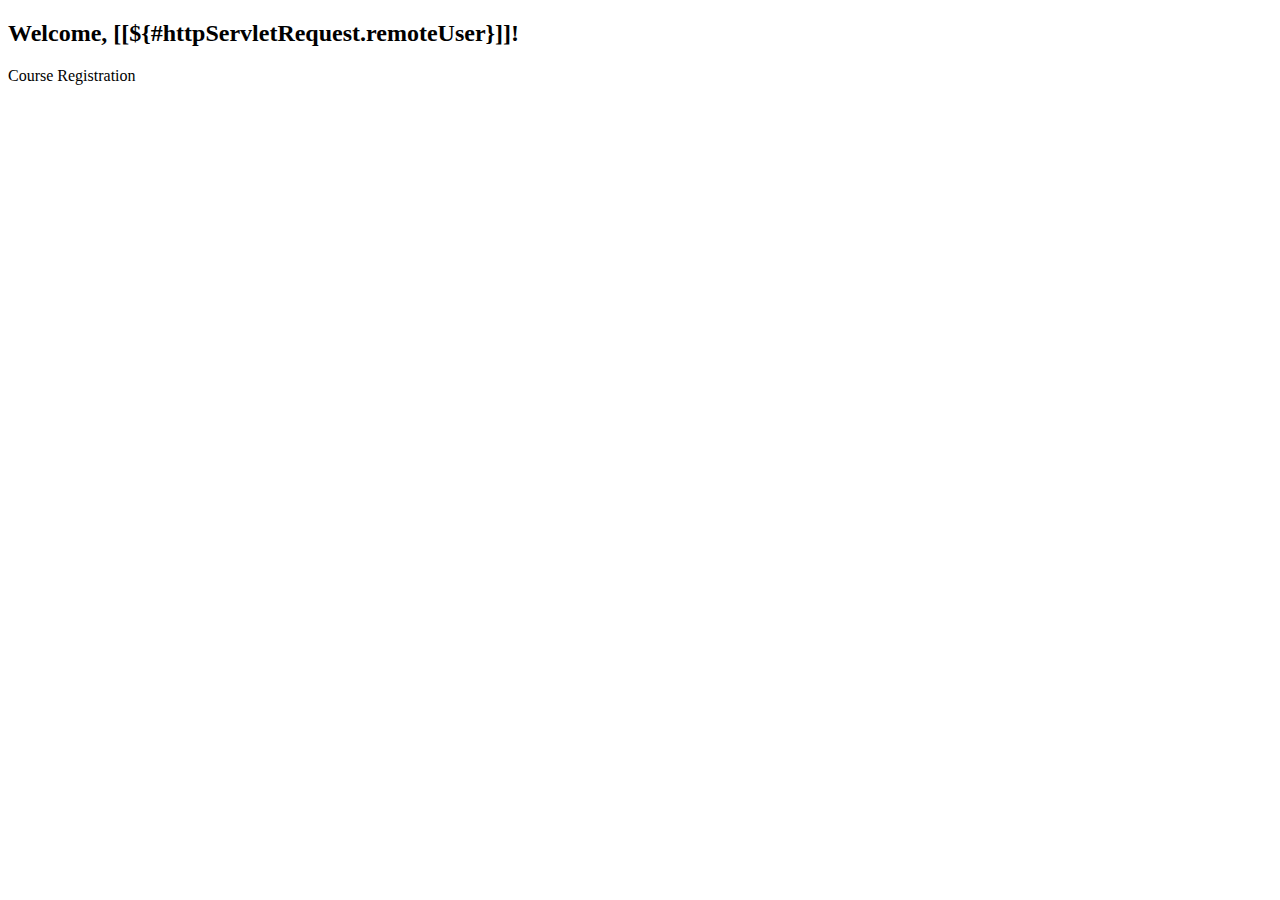
<file: java-spring-boot-master/java-spring-boot-master/src/main/resources/templates/index.html>
<!DOCTYPE html>
<html>
    <head lang="en">
        <!--/*/ <th:block th:include="fragments/headerinc :: head"></th:block> /*/-->
    </head>    
    <body>
        <!--/*/ <th:block th:include="fragments/header :: header"></th:block> /*/-->
        <div class="container-fluid">
            <div class="text-center">
                <h2 th:inline="text">Welcome, [[${#httpServletRequest.remoteUser}]]!</h2>
                <span>Course Registration</span>
            </div>
        </div>
    </body>
</html>
</file>
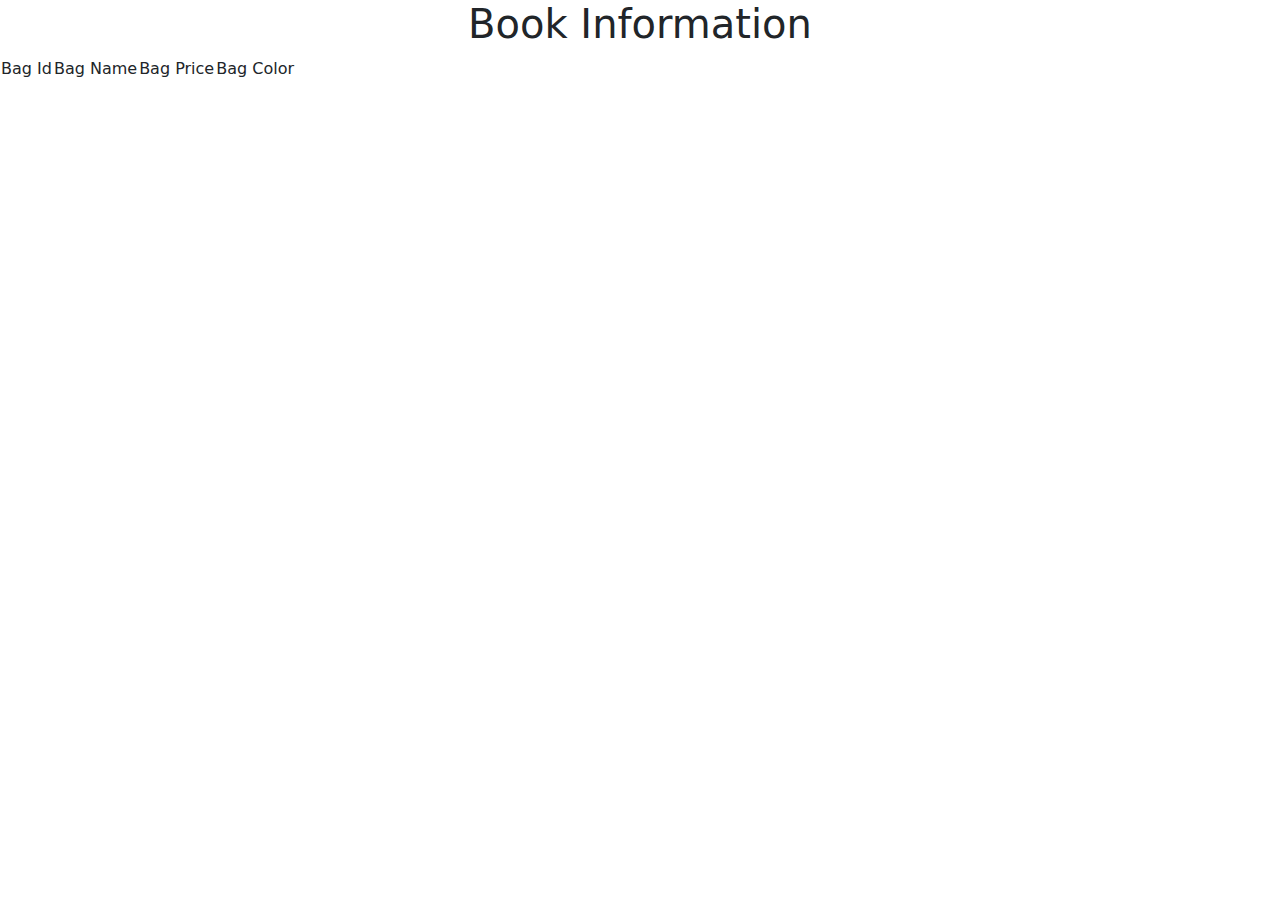
<file: Web_MVC-new/src/main/resources/templates/ViewBag.html>
<!doctype html>
<html lang="en">
<head>
<meta charset="utf-8">
<meta name="viewport" content="width=device-width, initial-scale=1">
<title>Bootstrap demo</title>
<link
	href="https://cdn.jsdelivr.net/npm/bootstrap@5.3.3/dist/css/bootstrap.min.css"
	rel="stylesheet"
	integrity="sha384-QWTKZyjpPEjISv5WaRU9OFeRpok6YctnYmDr5pNlyT2bRjXh0JMhjY6hW+ALEwIH"
	crossorigin="anonymous">
</head>
<body>
	<h1 class="text-center">Book Information</h1>
	<table>
		<thead>
			<tr>
				<td>Bag Id</td>
				<td>Bag Name</td>
				<td>Bag Price</td>
				<td>Bag Color</td>
			</tr>
		</thead>
		<tbody></tbody>

	</table>
	<script
		src="https://cdn.jsdelivr.net/npm/bootstrap@5.3.3/dist/js/bootstrap.bundle.min.js"
		integrity="sha384-YvpcrYf0tY3lHB60NNkmXc5s9fDVZLESaAA55NDzOxhy9GkcIdslK1eN7N6jIeHz"
		crossorigin="anonymous"></script>
</body>
</html>
</file>
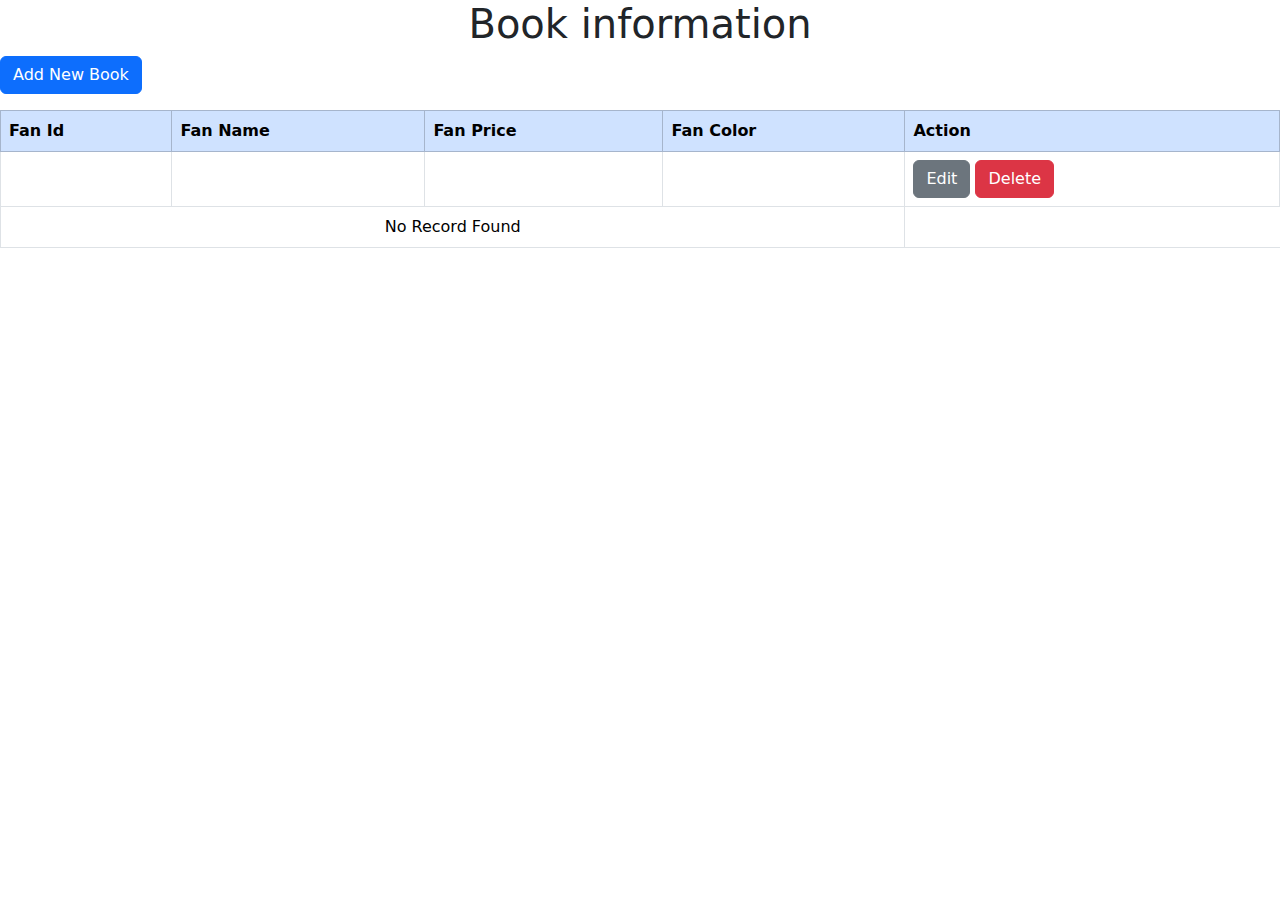
<file: Web_MVC/src/main/resources/templates/ViewFan.html>
<!doctype html>
<html lang="en">
<head>
<meta charset="utf-8">
<meta name="viewport" content="width=device-width, initial-scale=1">
<title>Bootstrap demo</title>
<link
	href="https://cdn.jsdelivr.net/npm/bootstrap@5.3.3/dist/css/bootstrap.min.css"
	rel="stylesheet"
	integrity="sha384-QWTKZyjpPEjISv5WaRU9OFeRpok6YctnYmDr5pNlyT2bRjXh0JMhjY6hW+ALEwIH"
	crossorigin="anonymous">
</head>
<body>
	<h1 class="text-center">Book information</h1>

	<a href="index" class="btn btn-primary mb-3">Add New Book</a>


	<table class="table table-bordered table-hover ">
		<thead class="table-primary">
			<tr>
				<th>Fan Id</th>
				<th>Fan Name</th>
				<th>Fan Price</th>
				<th>Fan Color</th>
				<th>Action</th>
			</tr>

		</thead>
		<tbody>
			<tr th:each="fan :${fan}">
				<td th:text="${fan.fanId}"></td>
				<td th:text="${fan.fanName}"></td>
				<td th:text="${fan.fanPrice}"></td>
				<td th:text="${fan.fanColor}"></td>
				<td><a class="btn btn-secondary">Edit</a> <a
					class="btn btn-danger">Delete</a></td>
			</tr>
			<tr th:if="${fan.isEmpty()}" >
				<td class="text-center" colspan="4">No Record Found</td>
			</tr>
		</tbody>
	</table>
	<script
		src="https://cdn.jsdelivr.net/npm/bootstrap@5.3.3/dist/js/bootstrap.bundle.min.js"
		integrity="sha384-YvpcrYf0tY3lHB60NNkmXc5s9fDVZLESaAA55NDzOxhy9GkcIdslK1eN7N6jIeHz"
		crossorigin="anonymous"></script>
</body>
</html>
</file>
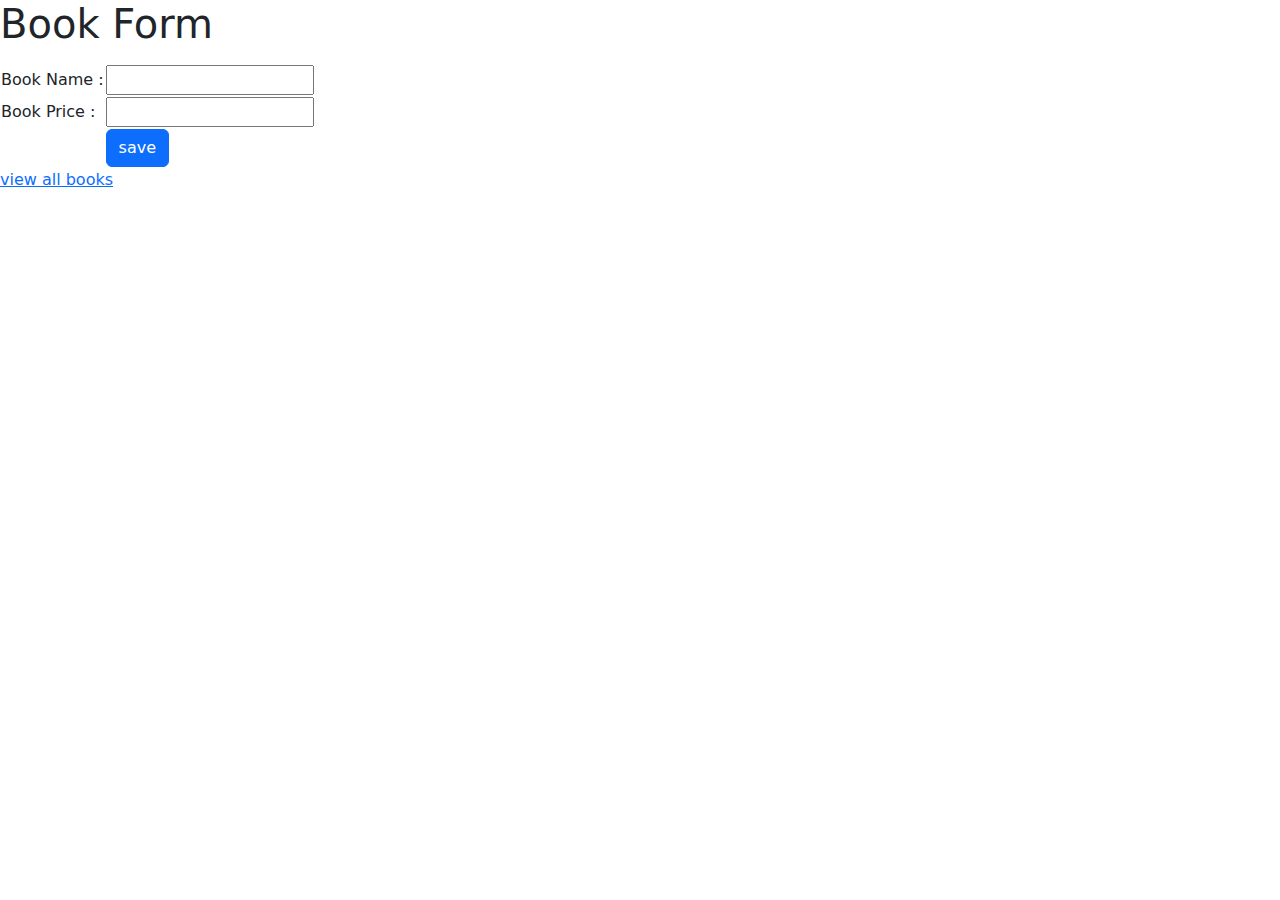
<file: Web_MVC_Book_App/src/main/resources/templates/bookform.html>
<!doctype html>
<html lang="en">
<head>
<meta charset="utf-8">
<meta name="viewport" content="width=device-width, initial-scale=1">
<title>Bootstrap demo</title>
<link
	href="https://cdn.jsdelivr.net/npm/bootstrap@5.3.3/dist/css/bootstrap.min.css"
	rel="stylesheet"
	integrity="sha384-QWTKZyjpPEjISv5WaRU9OFeRpok6YctnYmDr5pNlyT2bRjXh0JMhjY6hW+ALEwIH"
	crossorigin="anonymous">
</head>
<body>
	<h1>Book Form</h1>

  	<p th:text="${succMsg}" style="color:green;"></p>
  	<p th:text="${errMsg}"></p>
	<form th:action="@{/book}" th:object="${book}" method="post">
		<table>
			<tr>
				<td>Book Name :</td>
				<td> <input type="text" th:field="*{bookName}" required/></td>
				<input type="hidden" th:field="*{bookId}"/>
				</tr>
				<tr>
				<td>Book Price :</td>
				<td> <input type="number" th:field="*{price}" required/></td>
				</tr>
				<tr>
				<td></td>
				<td > <input type="submit" value="save" class="btn btn-primary"/></td>
			</tr>
		</table>
		<a href="books">view all books</a>
	</form>
	<script
		src="https://cdn.jsdelivr.net/npm/bootstrap@5.3.3/dist/js/bootstrap.bundle.min.js"
		integrity="sha384-YvpcrYf0tY3lHB60NNkmXc5s9fDVZLESaAA55NDzOxhy9GkcIdslK1eN7N6jIeHz"
		crossorigin="anonymous"></script>
</body>
</html>
</file>
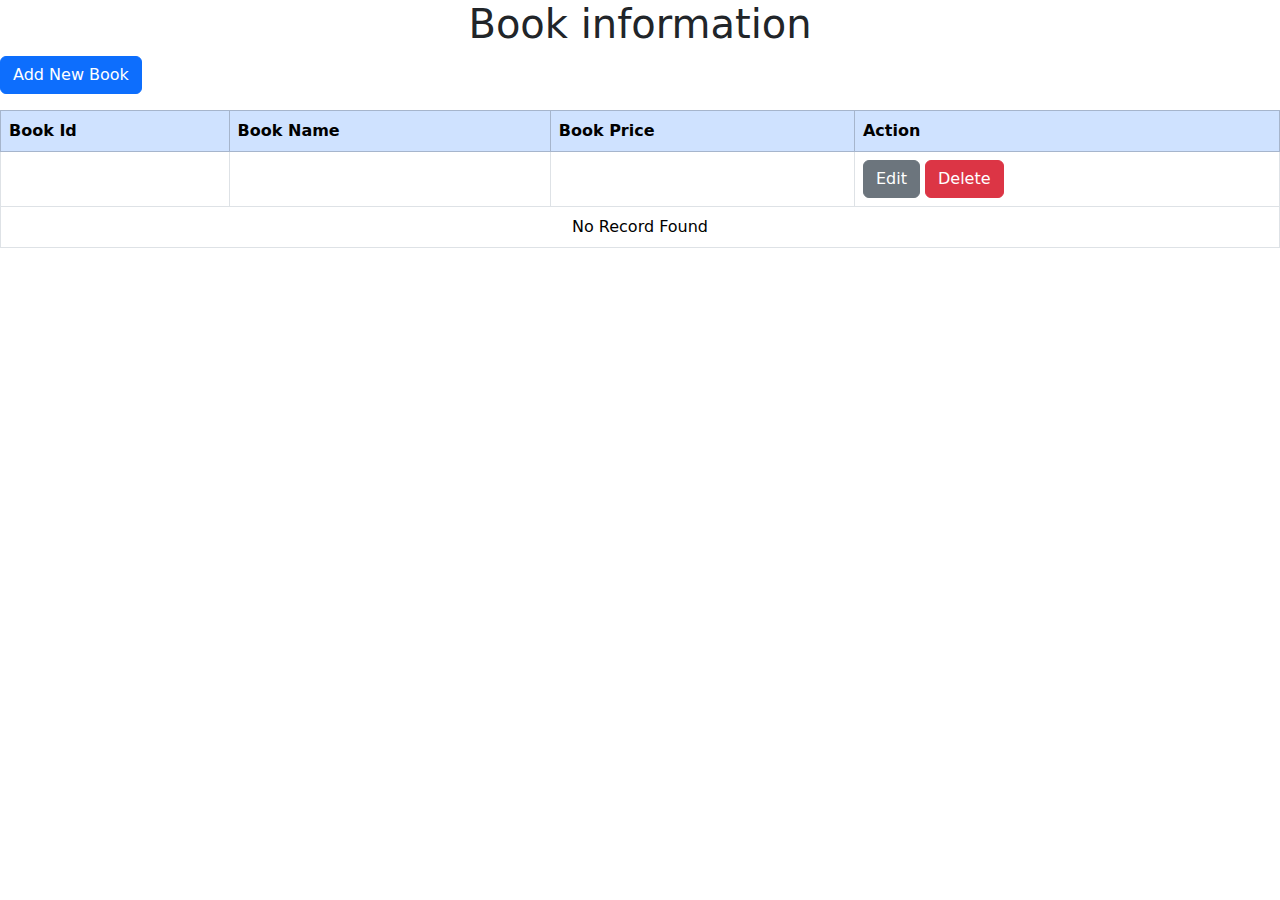
<file: Web_MVC_Book_App/src/main/resources/templates/BookView.html>
<!doctype html>
<html lang="en">
<head>
<meta charset="utf-8">
<meta name="viewport" content="width=device-width, initial-scale=1">
<title>Book View</title>
<link
	href="https://cdn.jsdelivr.net/npm/bootstrap@5.3.3/dist/css/bootstrap.min.css"
	rel="stylesheet"
	integrity="sha384-QWTKZyjpPEjISv5WaRU9OFeRpok6YctnYmDr5pNlyT2bRjXh0JMhjY6hW+ALEwIH"
	crossorigin="anonymous">
<script type="text/javascript">
	function confirmDelete(){
	return confirm("Are You Sure,To Delete ?");
	}
	</script>
</head>
<body>
	<h1 class="text-center">Book information</h1>

	<a href="index" class="btn btn-primary mb-3">Add New Book</a>


	<table class="table table-bordered table-hover ">
		<thead class="table-primary">
			<tr>
				<th>Book Id</th>
				<th>Book Name</th>
				<th>Book Price</th>
				<th>Action</th>
			</tr>

		</thead>

		<tbody>
			<tr th:each="book : ${books }">
				<td th:text="${book.bookId }"></td>
				<td th:text="${book.bookName }"></td>
				<td th:text="${book.price }"></td>
				<td><a th:href="@{/edit?(bookId=${book.bookId})}" class="btn btn-secondary">Edit</a> <a
					th:href="@{/delete?(bookId=${book.bookId})}" class="btn btn-danger"
					onClick="return confirmDelete()">Delete</a></td>
			</tr>
			<tr th:if="${books.isEmpty()}">
				<td class="text-center" colspan="4">No Record Found</td>
			</tr>
		</tbody>

	</table>
	<script
		src="https://cdn.jsdelivr.net/npm/bootstrap@5.3.3/dist/js/bootstrap.bundle.min.js"
		integrity="sha384-YvpcrYf0tY3lHB60NNkmXc5s9fDVZLESaAA55NDzOxhy9GkcIdslK1eN7N6jIeHz"
		crossorigin="anonymous"></script>
</body>
</html>
</file>
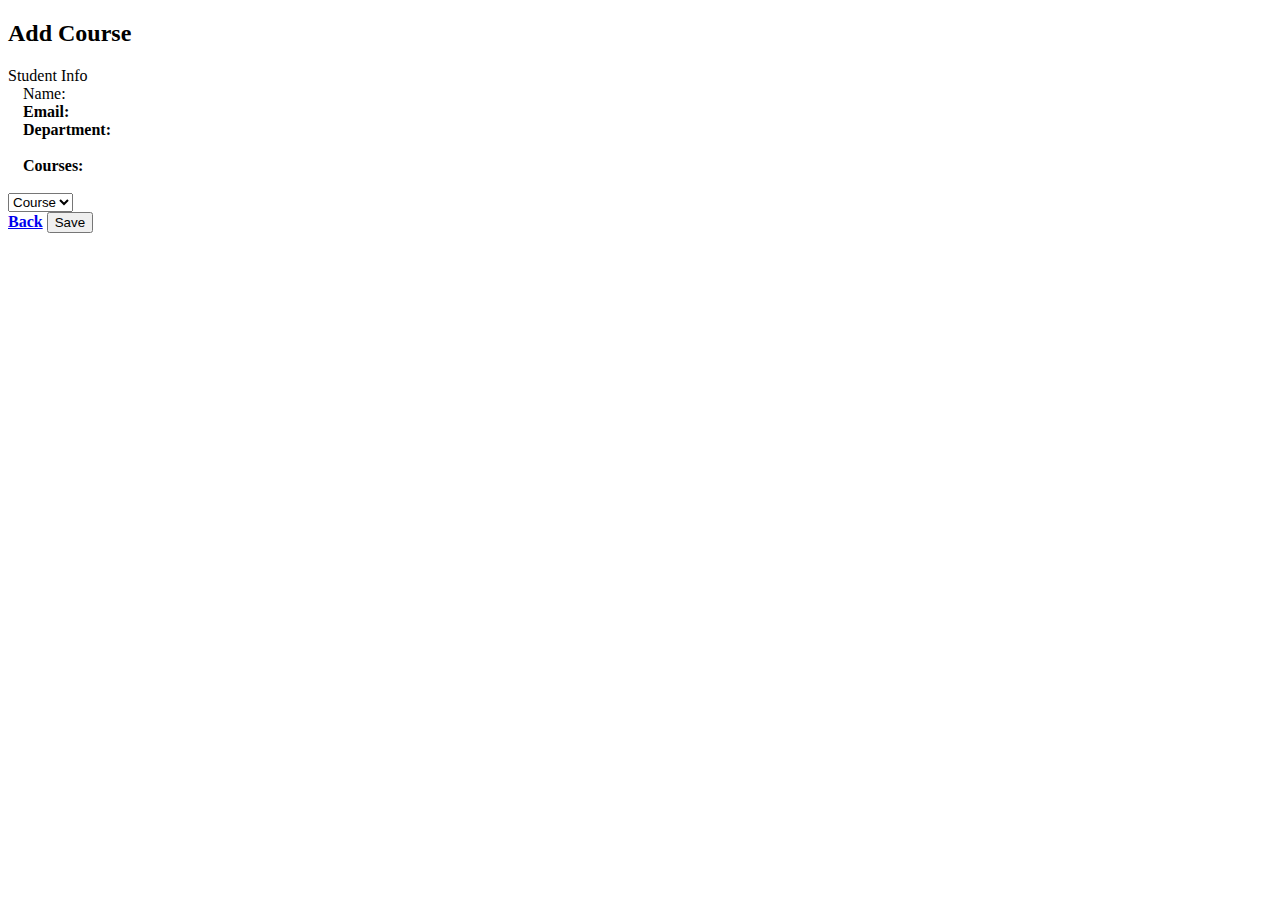
<file: java-spring-boot-master/java-spring-boot-master/src/main/resources/templates/addStudentCourse.html>
<!DOCTYPE HTML>
<html xmlns:th="http://www.thymeleaf.org">
    <head lang="en">
        <!--/*/ <th:block th:include="fragments/headerinc :: head"></th:block> /*/-->
    </head>
    <body>
        <!--/*/ <th:block th:include="fragments/header :: header"></th:block> /*/-->
        <div class="container-fluid">
            <h2>Add Course</h2>
            <div class="panel panel-default">
                <div class="panel-body">
                    <form th:action="@{/student/{id}/courses(id=${student.id})}" method="get" enctype="multipart/form-data" >
                        <div class="col-md-4">
                            <div class="panel panel-default">
                                <div class="panel-heading">Student Info</div>
                                <div class="panel-body" style="padding-left: 15px;">
                                    Name: <b th:text="${student.firstName}" /> <b th:text="${student.lastName}" /><br/>
                                    Email: <span th:text="${student.email}" /><br/>
                                    Department: <span th:text="${student.department}" /><br/>
                                    <br/>Courses:
                                    <span th:each="course : ${student.courses}">
                                        <br/>&nbsp;&nbsp;<span th:text="${course.name}" />
                                    </span>
                                    <br/>
                                </div>
                            </div>
                            <div class="form-group">
                                <select class="form-control" name="courseId">
                                    <option th:each="course : ${courses}" 
                                            th:value="${course.courseid}" 
                                            th:text="${course.name}">Course</option>
                                </select>
                            </div>
                            <div class="form-group">
                                <a class="btn btn-default" href="/students"><i class="fa fa-arrow-left"></i> Back</a>
                                <button type="submit" name="action" value="save" class="btn btn-login"/>
                                <i class="fa fa-hdd-o"></i> Save
                                </button>
                            </div>
                        </div>
                    </form>
                </div>
            </div>
        </div>
    </body>
</html>
</file>
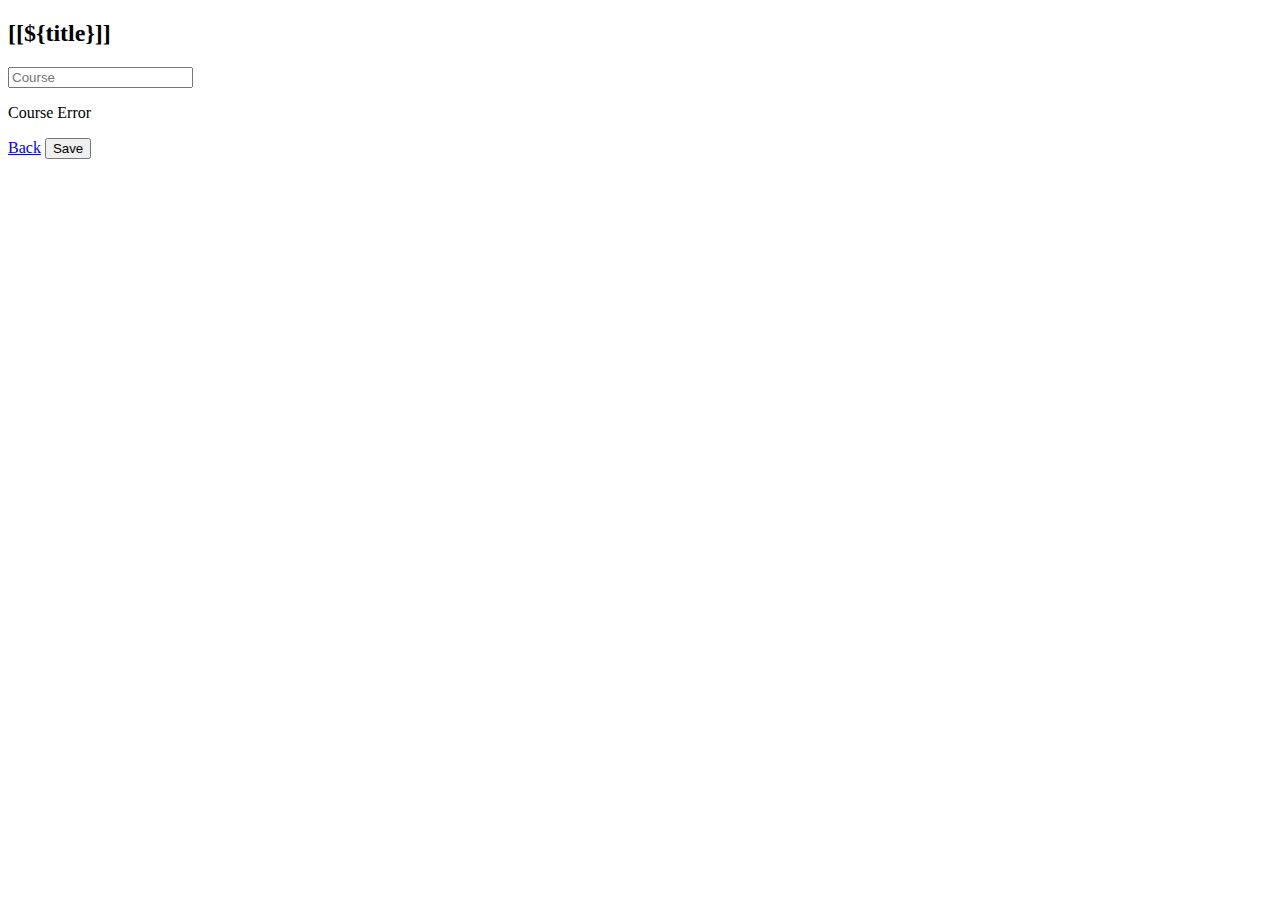
<file: java-spring-boot-master/java-spring-boot-master/src/main/resources/templates/courseForm.html>
<!DOCTYPE HTML>
<html xmlns:th="http://www.thymeleaf.org">
    <head lang="en">
        <!--/*/ <th:block th:include="fragments/headerinc :: head"></th:block> /*/-->
    </head>
    <body>
        <!--/*/ <th:block th:include="fragments/header :: header"></th:block> /*/-->
        <div class="container-fluid">
            <h2>[[${title}]]</h2>
            <div class="panel panel-default">
                <div class="panel-body">
                    <div class="col-md-4">
                        <form th:object="${course}" th:action="@{/saveCourse}" action="#" method="post">
                            <input type="hidden" th:field="*{courseid}"/>
                            <div class="form-group">
                                <input type="text" th:field="*{name}" th:errorclass="invalid-feedback-input" class="form-control" placeholder="Course" />
                                <p th:if="${#fields.hasErrors('name')}" th:errors="*{name}" th:errorclass="invalid-feedback">Course Error</p>
                            </div>
                            <div class="form-group">
                                <a class="btn btn-default" href="/courses"><i class="fa fa-arrow-left"></i> Back</a>
                                <button type="submit" class="btn btn-login"/>
                                <i class="fa fa-hdd-o"></i> Save
                                </button>
                            </div>
                        </form>
                    </div>
                </div>
            </div>
        </div>
    </body>
</html>
</file>
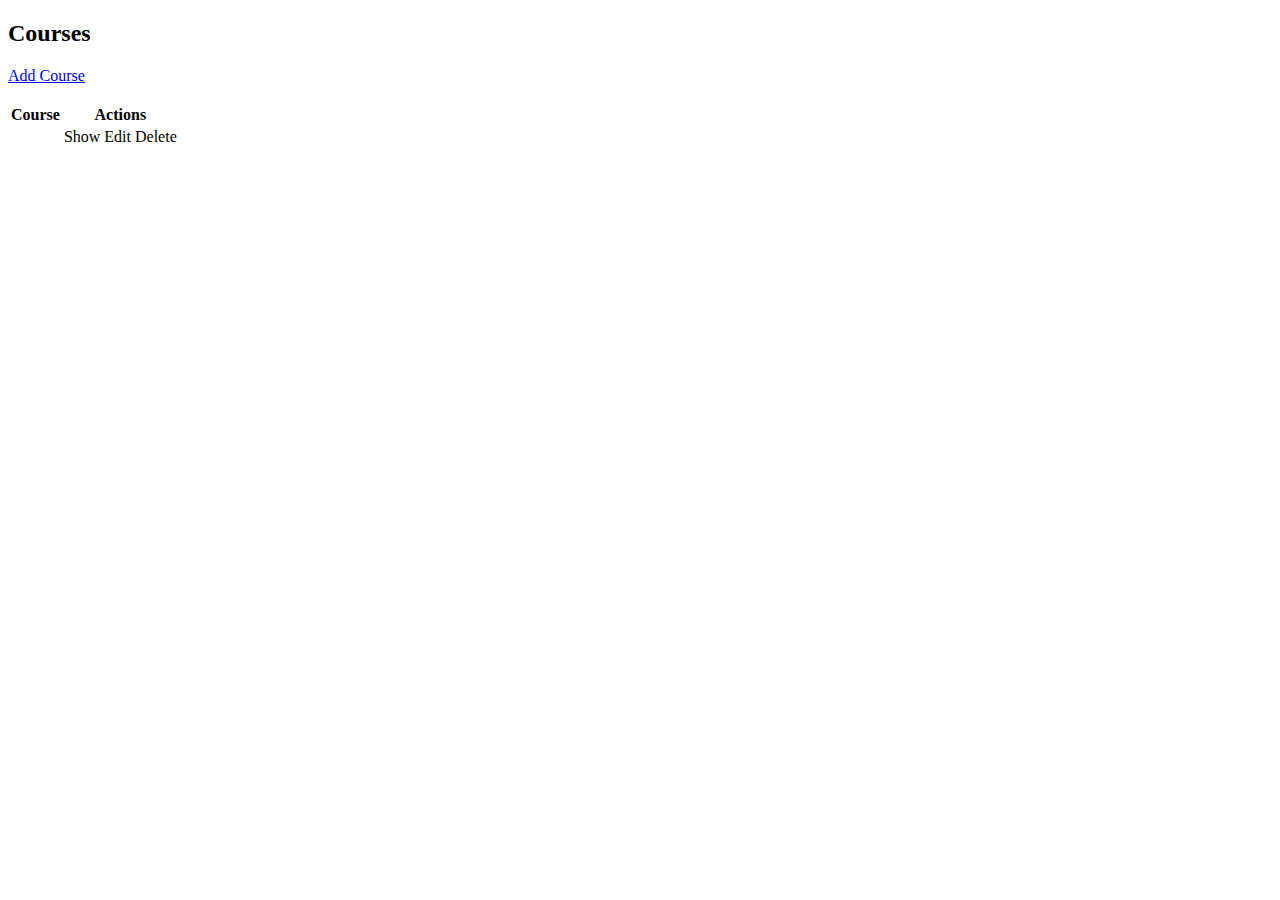
<file: java-spring-boot-master/java-spring-boot-master/src/main/resources/templates/courses.html>
<!DOCTYPE HTML>
<html xmlns:th="http://www.thymeleaf.org">
    <head lang="en">
        <!--/*/ <th:block th:include="fragments/headerinc :: head"></th:block> /*/-->
    </head>
    <body>
        <!--/*/ <th:block th:include="fragments/header :: header"></th:block> /*/-->
        <div class="container-fluid">
            <h2>Courses</h2>
            <a href="/course/new" class="btn btn-success"><i class="fa fa-plus"></i> Add Course</a>
            <br><br>
            <table class="table table-striped">
                <tr>
                    <th>Course</th>
                    <th class="text-center">Actions</th>
                </tr>  
                <tr th:each = "course : ${courses}">
                    <td th:text="${course.name}"></td>
                    <td class="col-actions">
                        <a th:href="@{/course/{id}(id=${course.courseid})}" class="btn btn-default"><i class="fa fa-eye"></i> Show</a>
                        <a th:href="@{/course/edit/{id}(id=${course.courseid})}" class="btn btn-primary"><i class="fa fa-edit"></i> Edit</a>
                        <a sec:authorize="hasAuthority('ADMIN')" th:href="@{/course/delete/{id}(id=${course.courseid})}" onclick="return confirm('Are you sure you want to remove?')" class="btn btn-danger"><i class="fa fa-trash"></i> Delete</a>
                    </td>
                </tr>
            </table>
        </div>
    </body>
</html>
</file>
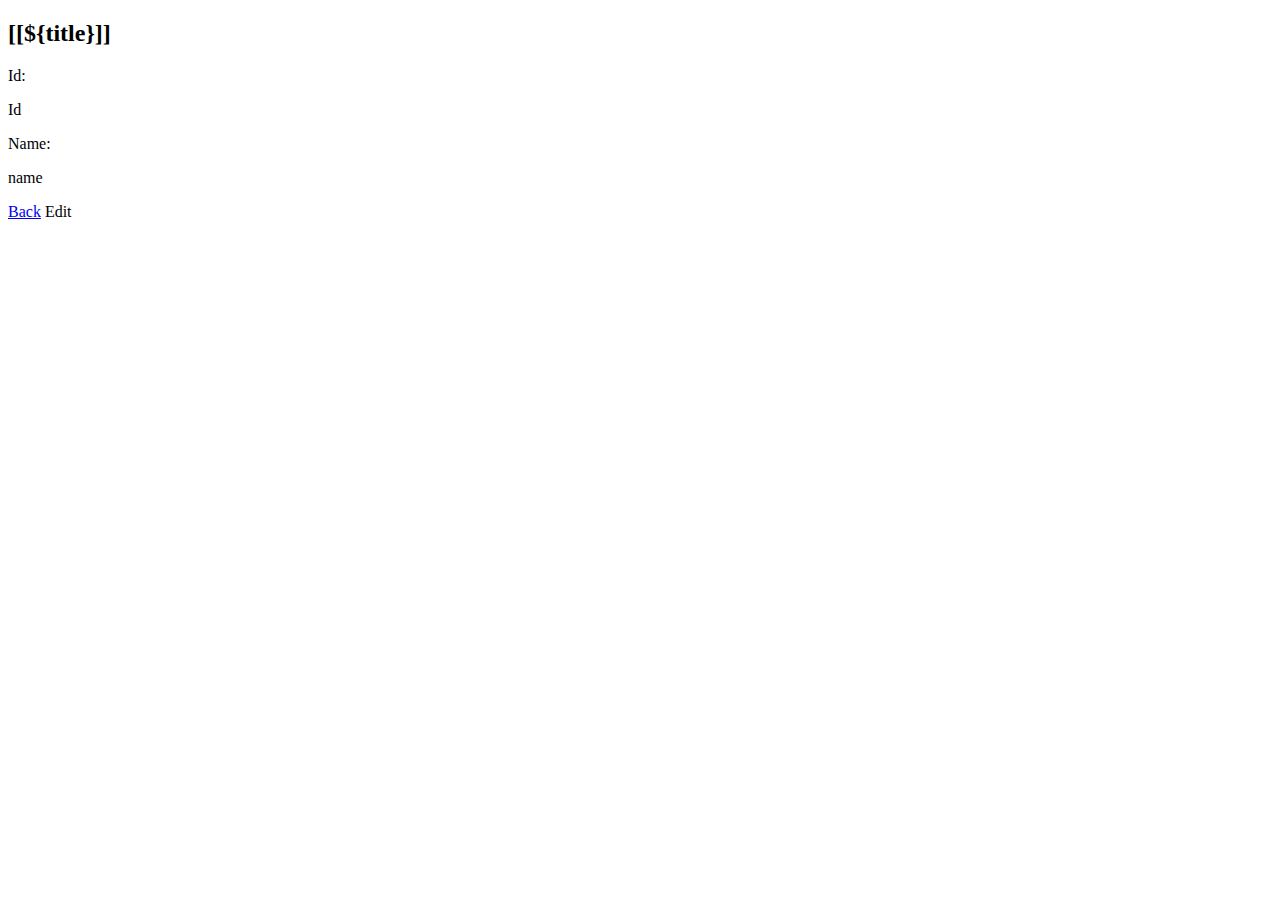
<file: java-spring-boot-master/java-spring-boot-master/src/main/resources/templates/courseShow.html>
<!DOCTYPE html>
<html xmlns:th="http://www.thymeleaf.org">
    <head lang="en">
        <!--/*/ <th:block th:include="fragments/headerinc :: head"></th:block> /*/-->
    </head>
    <body>
        <!--/*/ <th:block th:include="fragments/header :: header"></th:block> /*/-->
        <div class="container-fluid">
            <h2>[[${title}]]</h2>
            <div class="panel panel-default">
                <div class="panel-body">
                    <div class="col-md-8">
                        <form class="form-horizontal">
                            <div class="form-group">
                                <label class="col-sm-2 control-label">Id:</label>
                                <div class="col-sm-10">
                                    <p class="form-control-static" th:text="${course.courseid}">Id</p></div>
                            </div>
                            <div class="form-group">
                                <label class="col-sm-2 control-label">Name:</label>
                                <div class="col-sm-10">
                                    <p class="form-control-static" th:text="${course.name}">name</p>
                                </div>
                            </div>
                            <div class="form-group show-buttons">
                                <a class="btn btn-default" href="/courses"><i class="fa fa-arrow-left"></i> Back</a>
                                <a th:href="@{/course/edit/{id}(id=${course.courseid})}" class="btn btn-primary"><i class="fa fa-edit"></i> Edit</a>
                            </div>
                        </form>
                    </div>
                </div>
            </div>
        </div>
    </body>
</html>
</file>
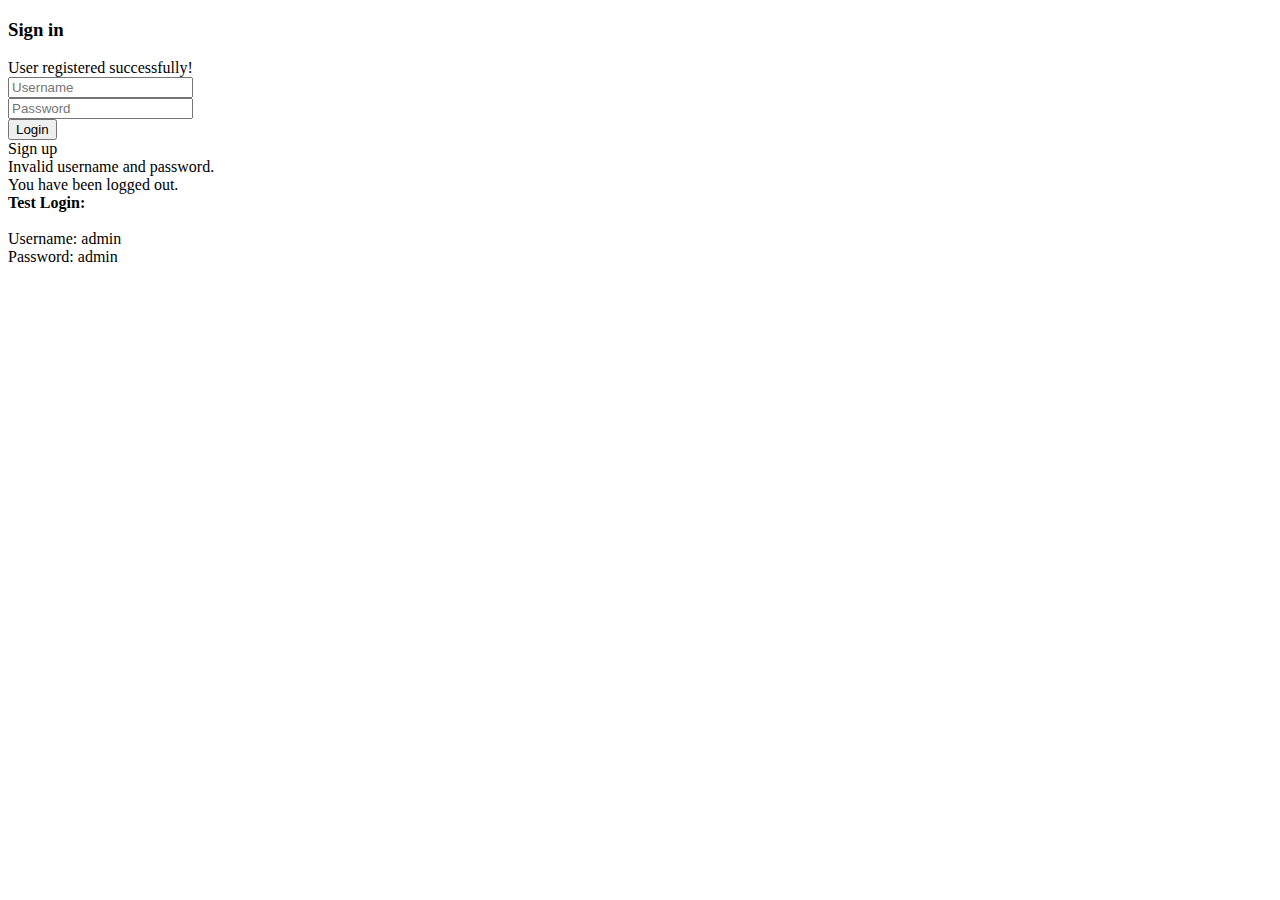
<file: java-spring-boot-master/java-spring-boot-master/src/main/resources/templates/login.html>
<!DOCTYPE html>
<html xmlns:th="http://www.thymeleaf.org">
    <head lang="en">
        <!--/*/ <th:block th:include="fragments/headerinc :: head"></th:block> /*/-->
    </head>    
    <body>
        <div class="bg-login">
            <div class="container-login">
                <div class="panel panel-default">
                    <div class="panel-body box-login">
                        <h3 class="title-login">Sign in</h3>
                        <div class="alert alert-success" th:if="${message}">
                            User registered successfully!
                        </div>
                        <form th:action="@{/login}" method="post">
                            <div class="form-group">
                                <i class="fa fa-user"></i>
                                <input type="text" name="username" class="form-control input-login" placeholder="Username"/>
                            </div>
                            <div class="form-group">
                                <i class="fa fa-lock"></i>
                                <input type="password" name="password" class="form-control input-login" placeholder="Password"/>
                            </div>
                            <div class="form-group">
                                <input type="submit" value="Login" class="btn-login btn-lg btn-block"/>
                            </div>
                        </form>
                        <a th:href="@{/signup}">Sign up</a>
                        <div class="alert alert-danger" th:if="${param.error}">
                            Invalid username and password.
                        </div>
                        <div class="alert alert-warning" th:if="${param.logout}">
                            You have been logged out.
                        </div>
                    </div>
                </div>
                <div class="text-center">
                    <strong>Test Login:</strong><br /><br />
                    Username: admin<br />
                    Password: admin<br />
                </div>
                <br /><br />
            </div>
        </div>
    </body>
</html>
</file>
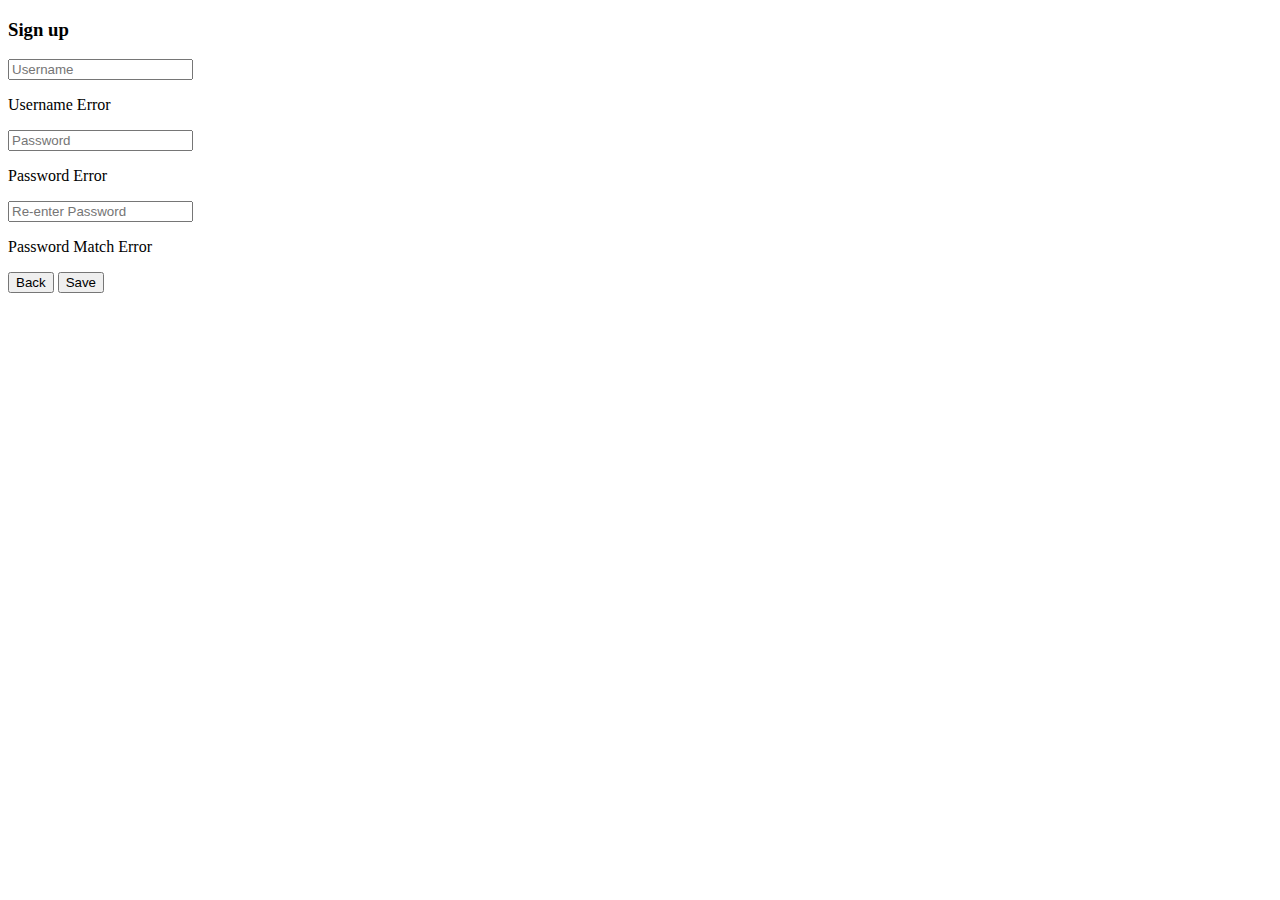
<file: java-spring-boot-master/java-spring-boot-master/src/main/resources/templates/signup.html>
<!DOCTYPE HTML>
<html xmlns:sec="http://www.thymeleaf.org/extras/spring-security" 
      xmlns:th="http://www.thymeleaf.org">
    <head lang="en">
        <!--/*/ <th:block th:include="fragments/headerinc :: head"></th:block> /*/-->
    </head>    
    <body>
        <div class="bg-login">
            <div class="container-login">
                <div class="panel panel-default">
                    <div class="panel-body box-login">
                        <h3 class="title-login">Sign up</h3>
                        <form th:object="${signup}" th:action="@{/saveSignup}" action="#" method="post">
                            <div class="form-group">
                                <input type="text" th:field="*{username}" th:errorclass="invalid-feedback-input" class="form-control" placeholder="Username" />
                                <p th:if="${#fields.hasErrors('username')}" th:errors="*{username}" th:errorclass="invalid-feedback">Username Error</p>
                            </div>	
                            <div class="form-group">
                                <input type="password" th:field="*{password}" th:errorclass="invalid-feedback-input" class="form-control" placeholder="Password" />
                                <p th:if="${#fields.hasErrors('password')}" th:errors="*{password}" th:errorclass="invalid-feedback">Password Error</p>
                            </div>	
                            <div class="form-group">
                                <input type="password" th:field="*{passwordCheck}" th:errorclass="invalid-feedback-input" class="form-control" placeholder="Re-enter Password" />
                                <p th:if="${#fields.hasErrors('passwordCheck')}" th:errors="*{passwordCheck}" th:errorclass="invalid-feedback">Password Match Error</p>
                            </div>
                            <div class="form-group">
                                <button type="button" class="btn btn-default" onclick="location.href='/'">
                                    <i class="fa fa-arrow-left"></i> Back
                                </button>
                                <button type="submit" class="btn btn-login"/>
                                    <i class="fa fa-hdd-o"></i> Save
                                </button>
                            </div>	
                        </form>
                    </div>
                </div>
            </div>
        </div>
    </body>
</html>
</file>
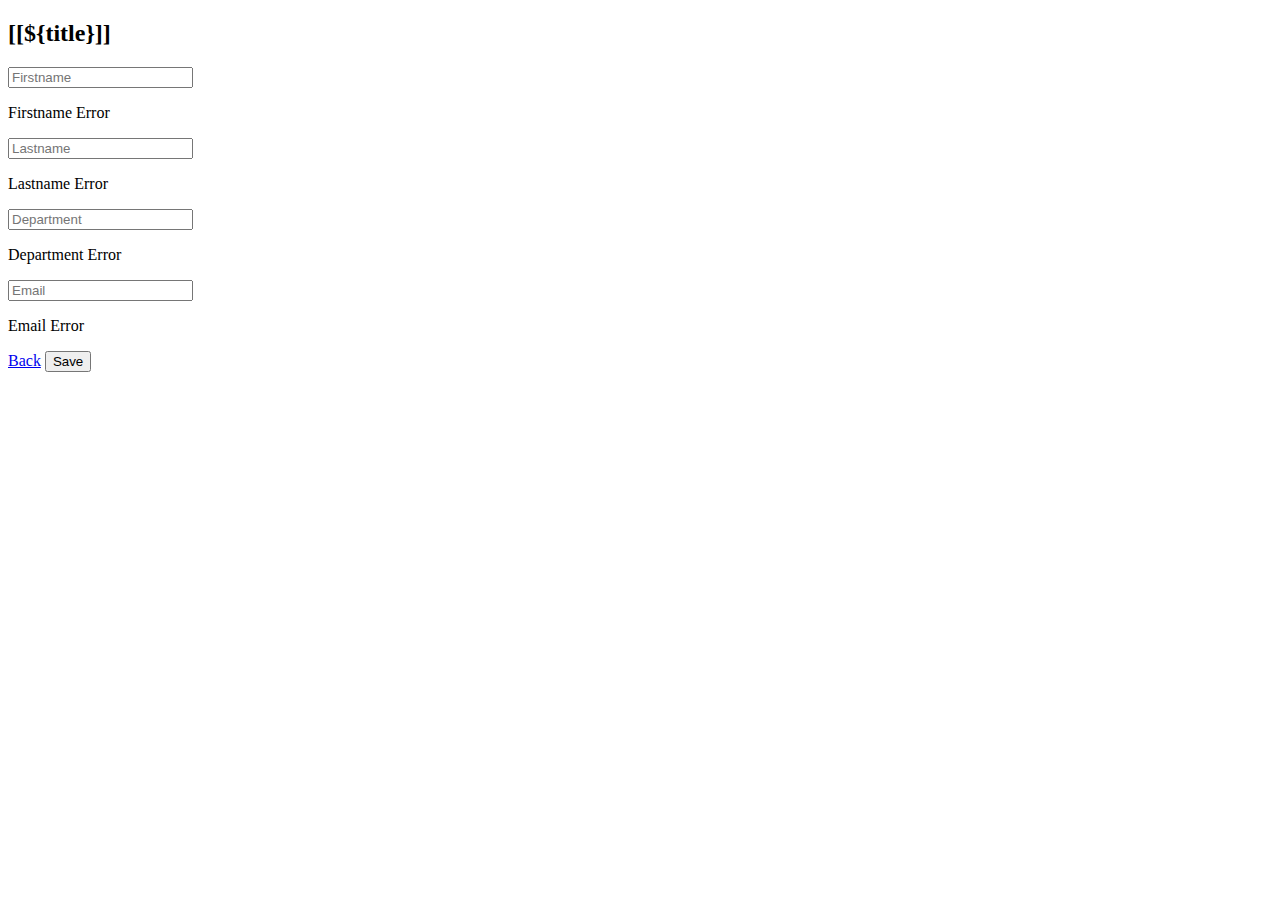
<file: java-spring-boot-master/java-spring-boot-master/src/main/resources/templates/studentForm.html>
<!DOCTYPE HTML>
<html xmlns:th="http://www.thymeleaf.org">
    <head lang="en">
        <!--/*/ <th:block th:include="fragments/headerinc :: head"></th:block> /*/-->
    </head>
    <body>
        <!--/*/ <th:block th:include="fragments/header :: header"></th:block> /*/-->
        <div class="container-fluid">
            <h2>[[${title}]]</h2>
            <div class="panel panel-default">
                <div class="panel-body">
                    <div class="col-md-4">
                        <form th:object="${student}" th:action="@{/saveStudent}" action="#" method="post">
                            <input type="hidden" th:field="*{id}"/>
                            <div class="form-group">
                                <input type="text" th:field="*{firstName}" th:errorclass="invalid-feedback-input" class="form-control" placeholder="Firstname" />
                                <p th:if="${#fields.hasErrors('firstName')}" th:errors="*{firstName}" th:errorclass="invalid-feedback">Firstname Error</p>
                            </div>
                            <div class="form-group">
                                <input type="text" th:field="*{lastName}" th:errorclass="invalid-feedback-input" class="form-control" placeholder="Lastname" />
                                <p th:if="${#fields.hasErrors('lastName')}" th:errors="*{lastName}" th:errorclass="invalid-feedback">Lastname Error</p>
                            </div>
                            <div class="form-group">
                                <input type="text" th:field="*{department}" th:errorclass="invalid-feedback-input" class="form-control" placeholder="Department" />
                                <p th:if="${#fields.hasErrors('department')}" th:errors="*{department}" th:errorclass="invalid-feedback">Department Error</p>
                            </div>	
                            <div class="form-group">
                                <input type="text" th:field="*{email}" th:errorclass="invalid-feedback-input" class="form-control" placeholder="Email" />
                                <p th:if="${#fields.hasErrors('email')}" th:errors="*{email}" th:errorclass="invalid-feedback">Email Error</p>
                            </div>
                            <div class="form-group">
                                <a class="btn btn-default" href="/students"><i class="fa fa-arrow-left"></i> Back</a>
                                <button type="submit" class="btn btn-login"/>
                                <i class="fa fa-hdd-o"></i> Save
                                </button>
                            </div>
                        </form>
                    </div>
                </div>
            </div>
        </div>
    </body>
</html>
</file>
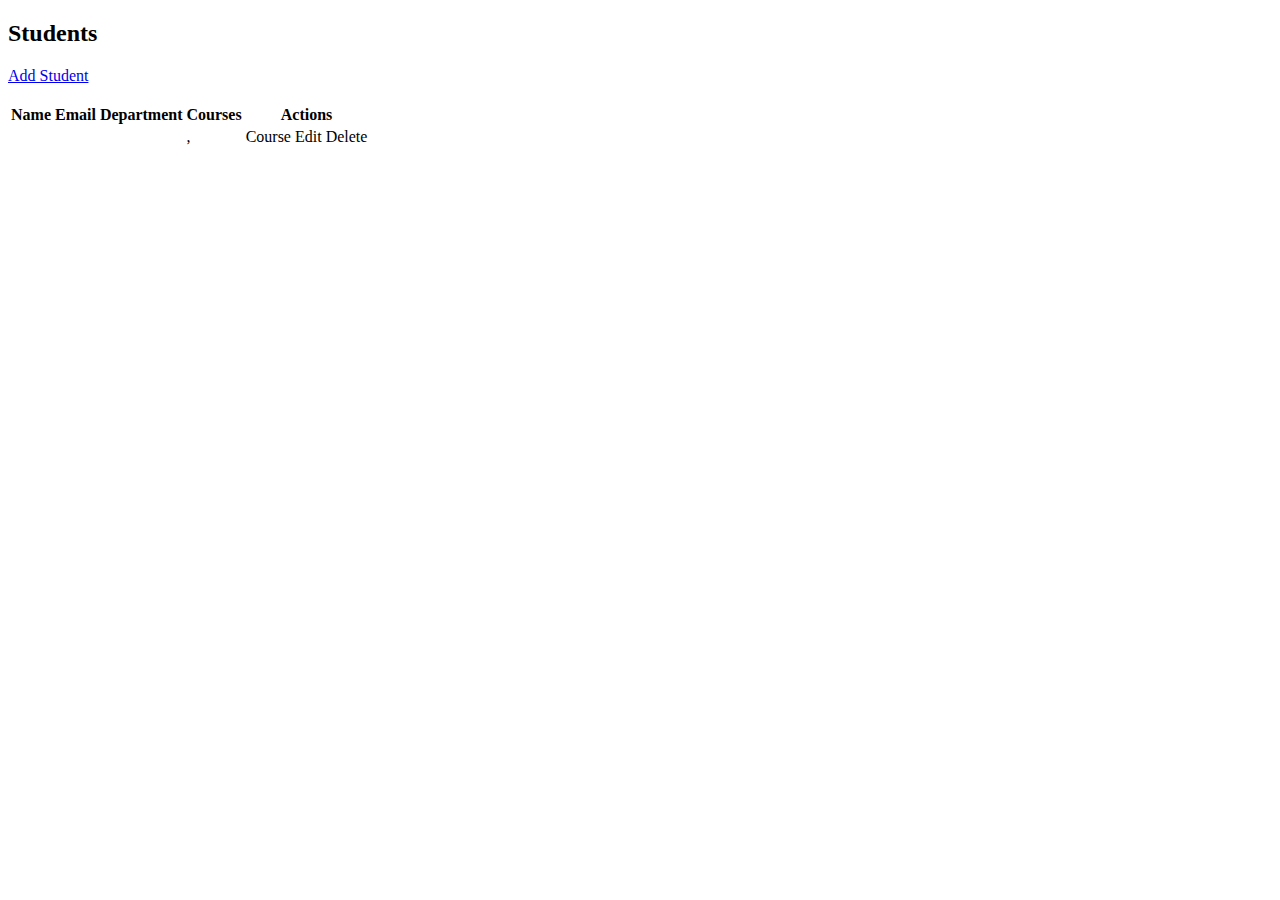
<file: java-spring-boot-master/java-spring-boot-master/src/main/resources/templates/students.html>
<!DOCTYPE HTML>
<html xmlns:th="http://www.thymeleaf.org">
    <head lang="en">
        <!--/*/ <th:block th:include="fragments/headerinc :: head"></th:block> /*/-->
    </head>
    <body>
        <!--/*/ <th:block th:include="fragments/header :: header"></th:block> /*/-->
        <div class="container-fluid">
            <h2>Students</h2>
            <a href="/student/new" class="btn btn-success"><i class="fa fa-plus"></i> Add Student</a>
            <br><br>
            <table class="table table-striped">
                <tr>
                    <th>Name</th>
                    <th>Email</th>
                    <th>Department</th>
                    <th>Courses</th>
                    <th class="text-center">Actions</th>
                </tr>  
                <tr th:each = "student : ${students}">
                    <td th:text="${student.firstName} + ' ' + ${student.lastName}"></td>
                    <td th:text="${student.email}"></td>
                    <td th:text="${student.department}"></td>
                    <td>
                        <span th:each="course,iterStat : ${student.courses}">
                            <span th:text="${course.name}"/><th:block th:if="${!iterStat.last}">,</th:block>
                        </span>    		
                    </td>
                    <td class="col-actions">
                        <a th:href="@{/addStudentCourse/{id}(id=${student.id})}" class="btn btn-default"><i class="fa fa-plus"></i> Course</a>
                        <a th:href="@{/student/edit/{id}(id=${student.id})}" class="btn btn-primary"><i class="fa fa-edit"></i> Edit</a>
                        <a sec:authorize="hasAuthority('ADMIN')" th:href="@{/student/delete/{id}(id=${student.id})}" onclick="return confirm('Are you sure you want to remove?')" class="btn btn-danger"><i class="fa fa-trash"></i> Delete</a>
                    </td>
                </tr>
            </table>
        </div>
    </body>
</html>
</file>
